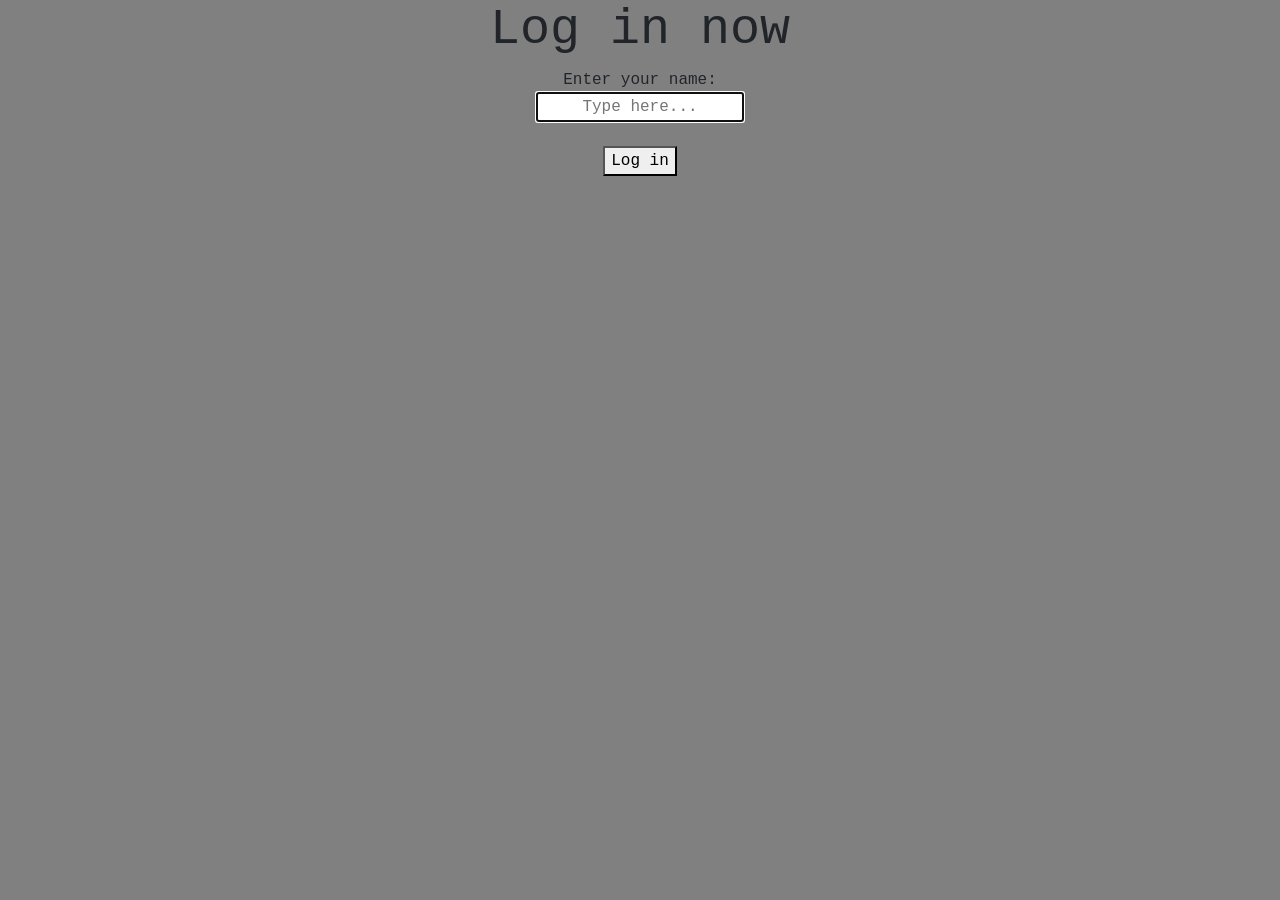
<file: CS50x/PSet8/homepage/index.html>
<!DOCTYPE html>

<html lang="en">
    <head>
        <meta name="viewport" content="width=device-width, initial-scale=1">
        <link href="https://cdn.jsdelivr.net/npm/bootstrap@5.0.2/dist/css/bootstrap.min.css" rel="stylesheet" integrity="sha384-EVSTQN3/azprG1Anm3QDgpJLIm9Nao0Yz1ztcQTwFspd3yD65VohhpuuCOmLASjC" crossorigin="anonymous">
        <script src="https://cdn.jsdelivr.net/npm/bootstrap@5.0.2/dist/js/bootstrap.bundle.min.js" integrity="sha384-MrcW6ZMFYlzcLA8Nl+NtUVF0sA7MsXsP1UyJoMp4YLEuNSfAP+JcXn/tWtIaxVXM" crossorigin="anonymous"></script>
        <link href="styles.css" rel="stylesheet">
        <title>Login</title>
    </head>
    <body>
        <h3>Log in now</h3>
        <form action="home.html" method="GET">
            <label>Enter your name: </label>
            <br>
            <input name="name" type="text" placeholder="Type here..." required autofocus>
            <br><br>
            <button>Log in</button>
        </form>
    </body>
</html>
</file>
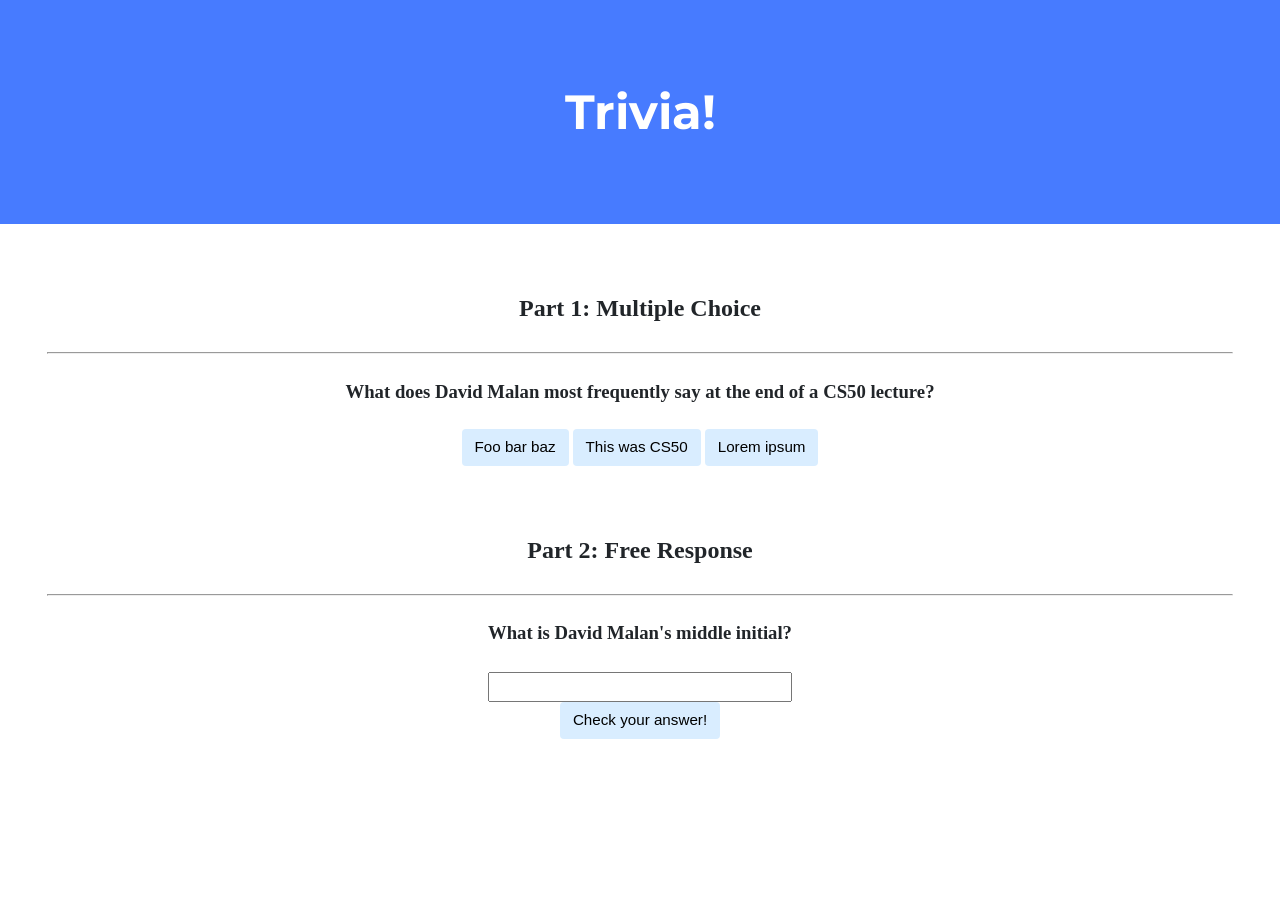
<file: CS50x/PSet8/trivia/index.html>
<!DOCTYPE html>

<html lang="en">
    <head>
        <link href="https://fonts.googleapis.com/css2?family=Montserrat:wght@500&display=swap" rel="stylesheet">
        <link href="styles.css" rel="stylesheet">
        <title>Trivia!</title>
        <script>
            document.addEventListener('DOMContentLoaded', function() {
                let right = document.querySelector('#right');
                right.addEventListener('click', function() {
                    right.style.backgroundColor = 'green';
                    document.querySelector('#response').innerHTML = 'Correct!';
                });

                let wrongs = document.querySelectorAll('.wrong');
                for (let i = 0; i < wrongs.length; i++) {
                    wrongs[i].addEventListener('click', function() {
                        wrongs[i].style.backgroundColor = 'red';
                        document.querySelector('#response').innerHTML = 'Incorrect';
                    });
                }

                document.querySelector('#check').addEventListener('click', function() {
                    let input = document.querySelector('input');
                    if (input.value == 'J' || input.value == 'j') {
                        input.style.backgroundColor = 'green';
                        document.querySelector('#response2').innerHTML = 'Correct!';
                    } else {
                        input.style.backgroundColor = 'red';
                        document.querySelector('#response2').innerHTML = 'Incorrect';
                    }
                });
            });
        </script>
    </head>
    <body>
        <div class="header">
            <h1>Trivia!</h1>
        </div>

        <div class="container">
            <div class="section">
                <h2>Part 1: Multiple Choice</h2>
                <hr>
                <h3>What does David Malan most frequently say at the end of a CS50 lecture?</h3>

                <button class="wrong">Foo bar baz</button>
                <button id="right">This was CS50</button>
                <button class="wrong">Lorem ipsum</button>

                <p id="response"></p>
            </div>

            <div class="section">
                <h2>Part 2: Free Response</h2>
                <hr>

                <h3>What is David Malan's middle initial?</h3>
                <input type="text">
                <br>
                <button id="check">Check your answer!</button>

                <p id="response2"></p>
            </div>
        </div>
    </body>
</html>
</file>
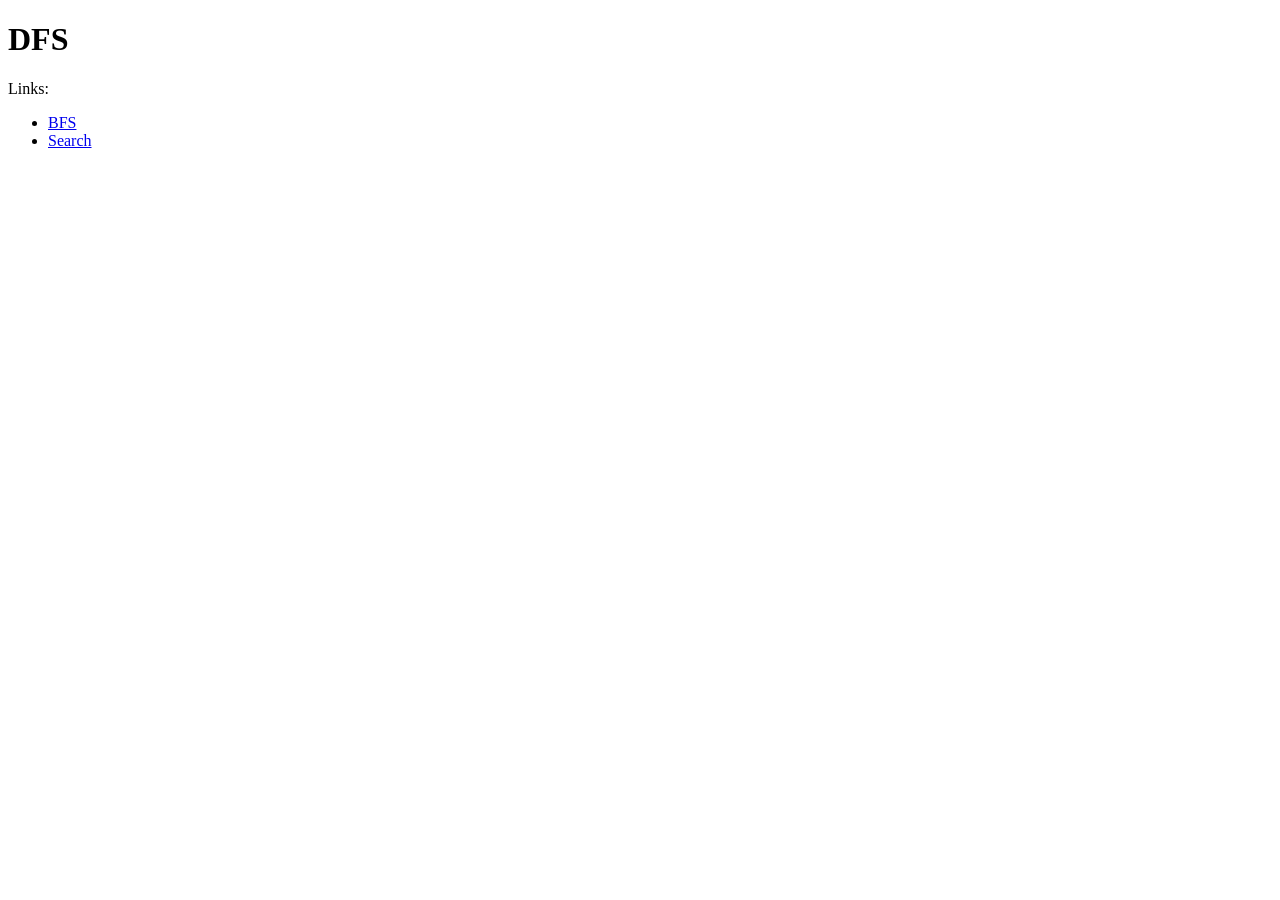
<file: CS50ai/pagerank/corpus1/dfs.html>
<!DOCTYPE html>
<html lang="en">
    <head>
        <title>DFS</title>
    </head>
    <body>
        <h1>DFS</h1>

        <div>Links:</div>
        <ul>
            <li><a href="bfs.html">BFS</a></li>
            <li><a href="search.html">Search</a></li>
        </ul>
    </body>
</html>
</file>
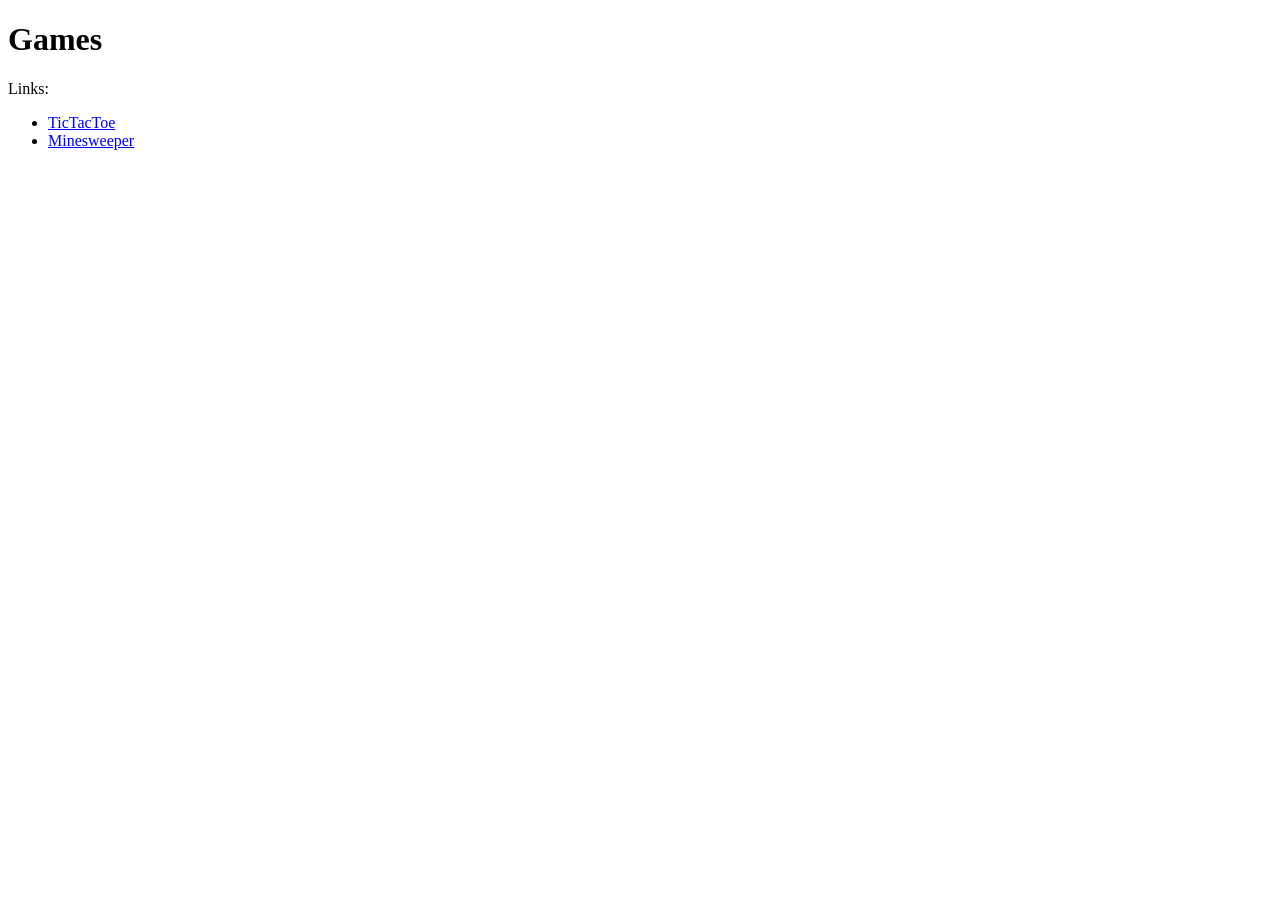
<file: CS50ai/pagerank/corpus1/games.html>
<!DOCTYPE html>
<html lang="en">
    <head>
        <title>Games</title>
    </head>
    <body>
        <h1>Games</h1>

        <div>Links:</div>
        <ul>
            <li><a href="tictactoe.html">TicTacToe</a></li>
            <li><a href="minesweeper.html">Minesweeper</a></li>
        </ul>
    </body>
</html>
</file>
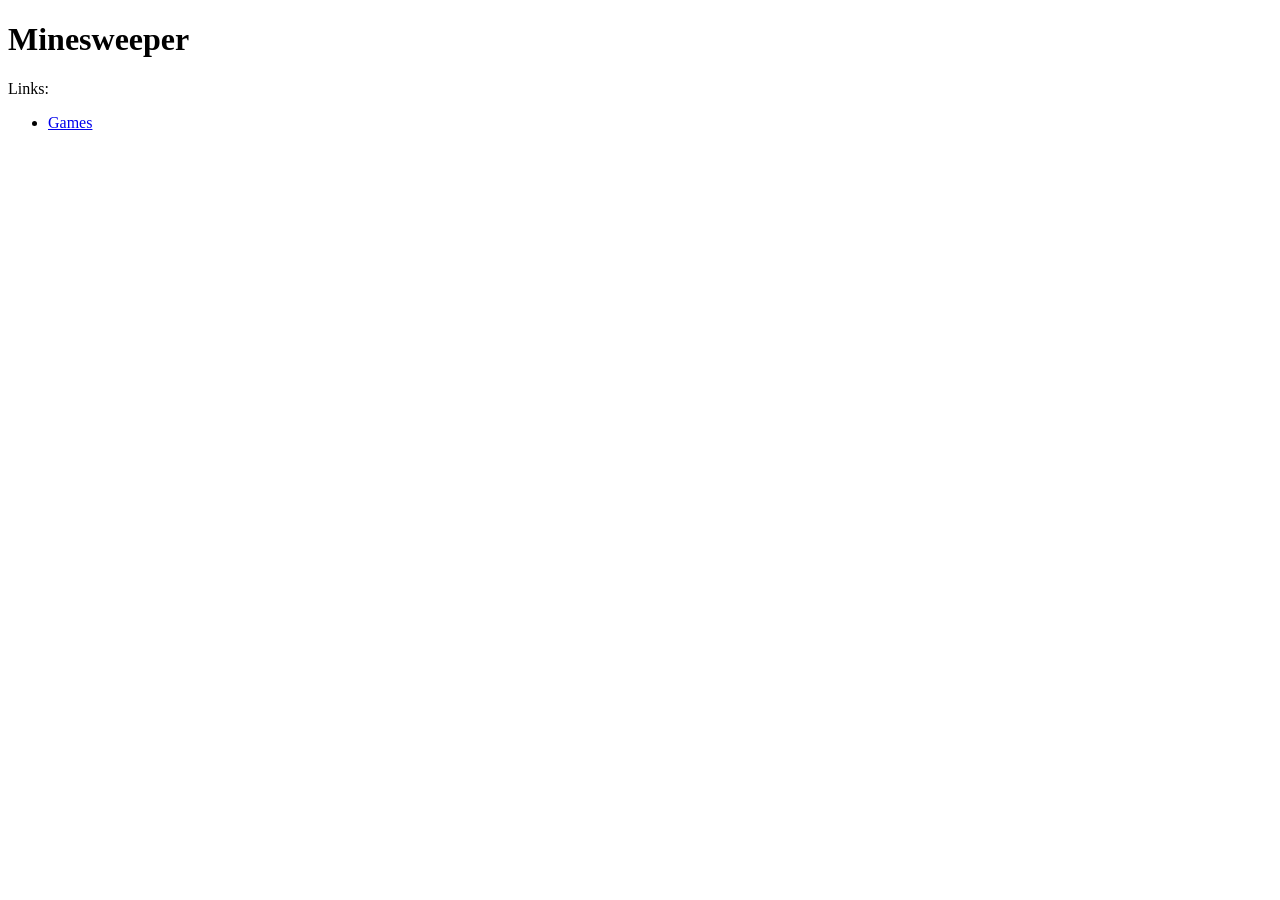
<file: CS50ai/pagerank/corpus1/minesweeper.html>
<!DOCTYPE html>
<html lang="en">
    <head>
        <title>Minesweeper</title>
    </head>
    <body>
        <h1>Minesweeper</h1>

        <div>Links:</div>
        <ul>
            <li><a href="games.html">Games</a></li>
        </ul>
    </body>
</html>
</file>
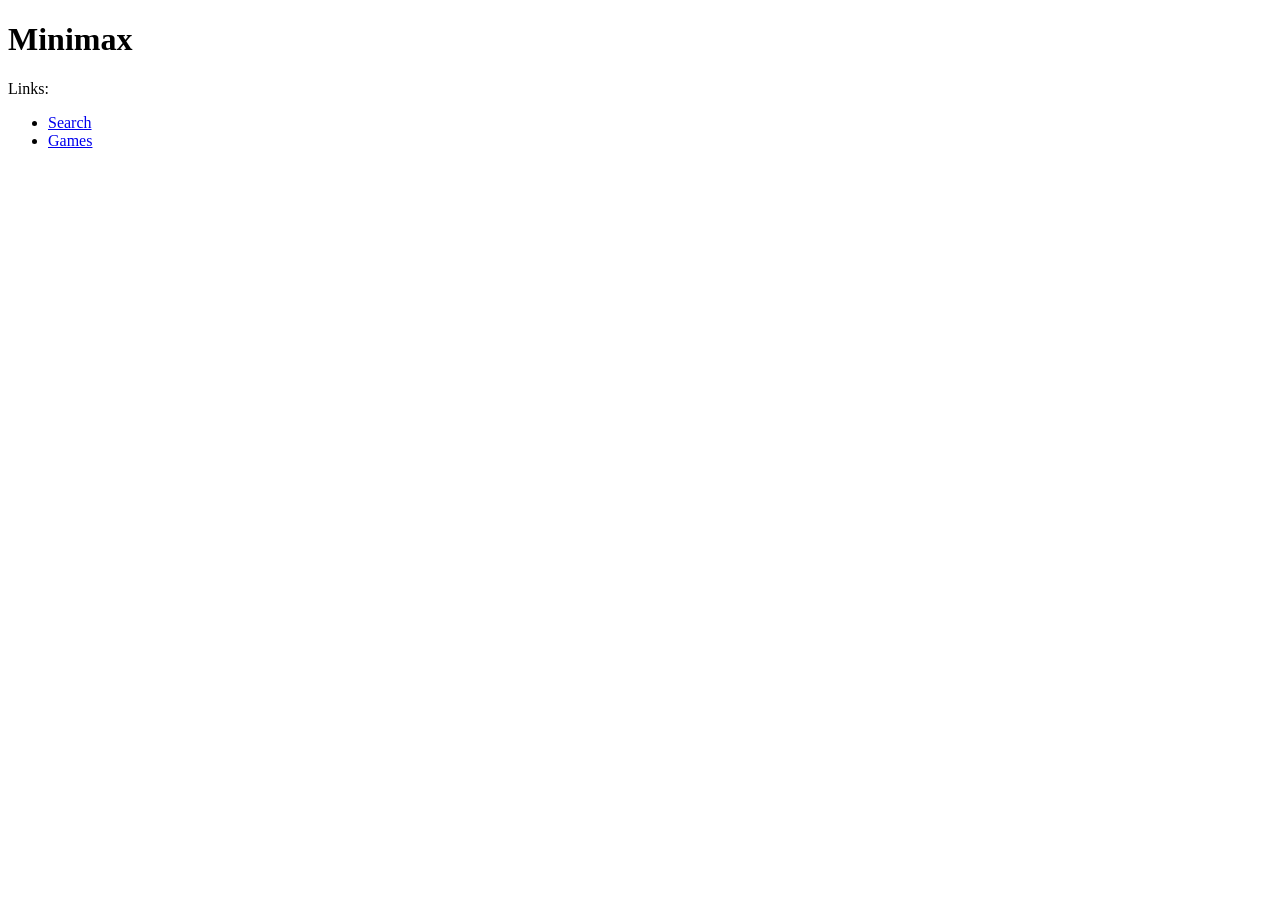
<file: CS50ai/pagerank/corpus1/minimax.html>
<!DOCTYPE html>
<html lang="en">
    <head>
        <title>Minimax</title>
    </head>
    <body>
        <h1>Minimax</h1>

        <div>Links:</div>
        <ul>
            <li><a href="search.html">Search</a></li>
            <li><a href="games.html">Games</a></li>
        </ul>
    </body>
</html>
</file>
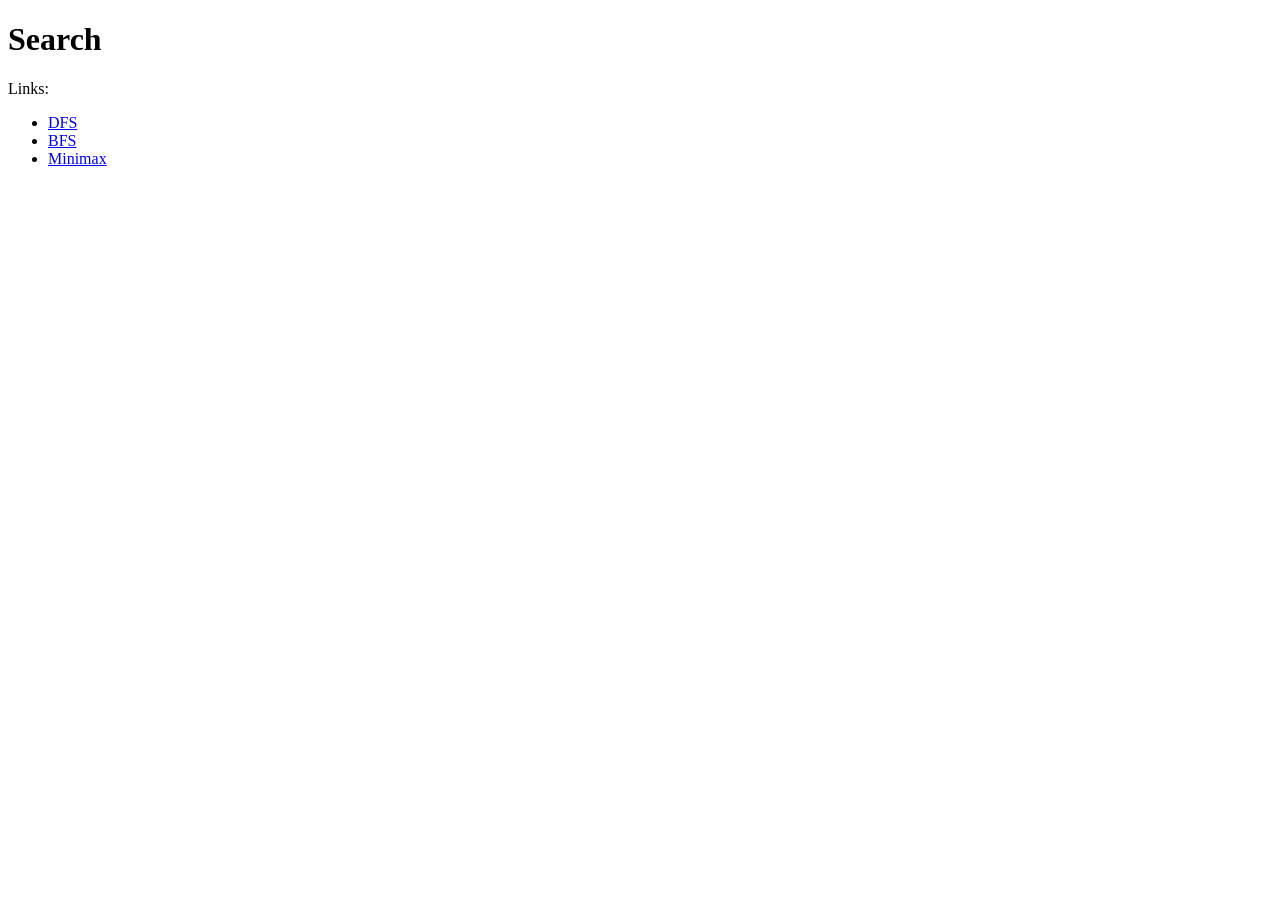
<file: CS50ai/pagerank/corpus1/search.html>
<!DOCTYPE html>
<html lang="en">
    <head>
        <title>Search</title>
    </head>
    <body>
        <h1>Search</h1>

        <div>Links:</div>
        <ul>
            <li><a href="dfs.html">DFS</a></li>
            <li><a href="bfs.html">BFS</a></li>
            <li><a href="minimax.html">Minimax</a></li>
        </ul>
    </body>
</html>
</file>
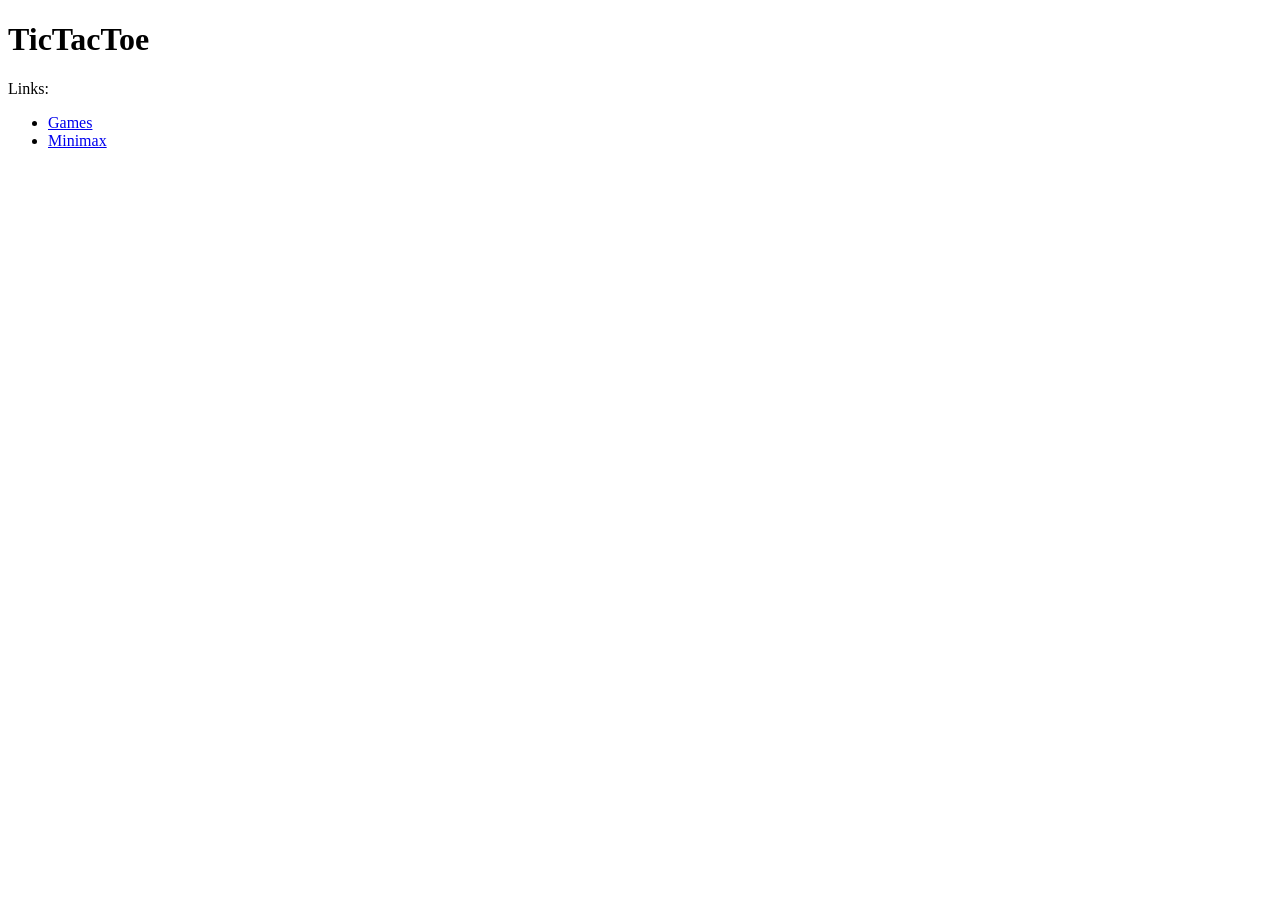
<file: CS50ai/pagerank/corpus1/tictactoe.html>
<!DOCTYPE html>
<html lang="en">
    <head>
        <title>TicTacToe</title>
    </head>
    <body>
        <h1>TicTacToe</h1>

        <div>Links:</div>
        <ul>
            <li><a href="games.html">Games</a></li>
            <li><a href="minimax.html">Minimax</a></li>
        </ul>
    </body>
</html>
</file>
<file: CS50x/PSet8/homepage/styles.css>
* {
    text-align: center;
    font-family: "Courier New", "serif";
}

body {
    background-color: grey;
}

h1 {
    font-size: 75px;
}

h3 {
    font-size: 50px;
}

a:link {
    text-decoration: none;
    font-size: 20px;
}

a:hover {
    text-decoration: underline;
}
</file>
<file: CS50x/PSet8/trivia/styles.css>
body {
    background-color: #fff;
    color: #212529;
    font-size: 1rem;
    font-weight: 400;
    line-height: 2;
    margin: 0;
    text-align: center;
}

.container {
    margin-left: auto;
    margin-right: auto;
    padding-left: 15px;
    padding-right: 15px;
}

.header {
    background-color: #477bff;
    color: #fff;
    margin-bottom: 2rem;
    padding: 2rem 1rem;
    text-align: center;
}

.section {
    padding: 0.5rem 2rem 1rem 2rem;
}

.section:hover {
    background-color: #f5f5f5;
    transition: color 2s ease-in-out, background-color 0.15s ease-in-out;
}

h1 {
    font-family: 'Montserrat', sans-serif;
    font-size: 48px;
}

button, input[type="submit"] {
    background-color: #d9edff;
    border: 1px solid transparent;
    border-radius: 0.25rem;
    font-size: 0.95rem;
    font-weight: 400;
    line-height: 1.5;
    padding: 0.375rem 0.75rem;
    text-align: center;
    transition: color 0.15s ease-in-out, background-color 0.15s ease-in-out, border-color 0.15s ease-in-out, box-shadow 0.15s ease-in-out;
    vertical-align: middle;
}


input[type="text"] {
    line-height: 1.8;
    width: 25%;
}

input[type="text"]:hover {
    background-color: #f5f5f5;
    transition: color 2s ease-in-out, background-color 0.15s ease-in-out;
}
</file>
